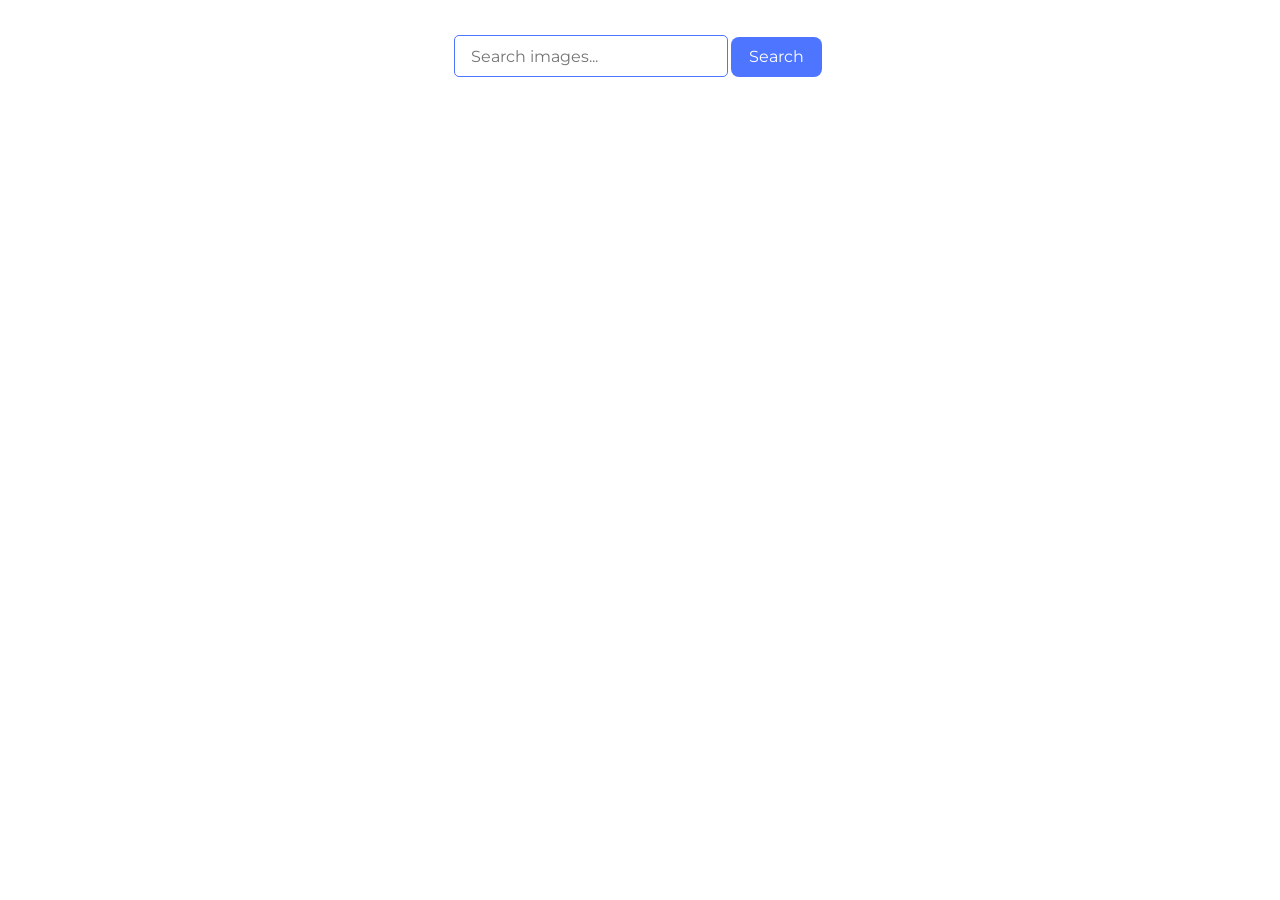
<file: src/index.html>
<!DOCTYPE html>
<html lang="en">
  <head>
    <meta charset="UTF-8" />
    <link rel="icon" type="image/svg+xml" href="/favicon.svg" />
    <meta name="viewport" content="width=device-width, initial-scale=1.0" />
    <title>Vanilla App Template</title>
    <link rel="preconnect" href="https://fonts.googleapis.com" />
    <link rel="preconnect" href="https://fonts.gstatic.com" crossorigin />
    <link
      href="https://fonts.googleapis.com/css2?family=DM+Sans&family=Montserrat:wght@400;500&family=Seymour+One&display=swap"
      rel="stylesheet"
    />
    <link
      rel="stylesheet"
      href="https://cdnjs.cloudflare.com/ajax/libs/modern-normalize/1.0.0/modern-normalize.min.css"
    />
    <link rel="stylesheet" href="./css/styles.css" />
  </head>
  <body>
    <form class="feedback-form" autocomplete="off">
      <input
        type="text"
        name="name"
        placeholder="Search images..."
        autofocus
        required
      />
      <button type="submit">Search</button>
    </form>
    <ul class="gallery"></ul>
    <script type="module" src="./main.js"></script>
  </body>
</html>
</file>
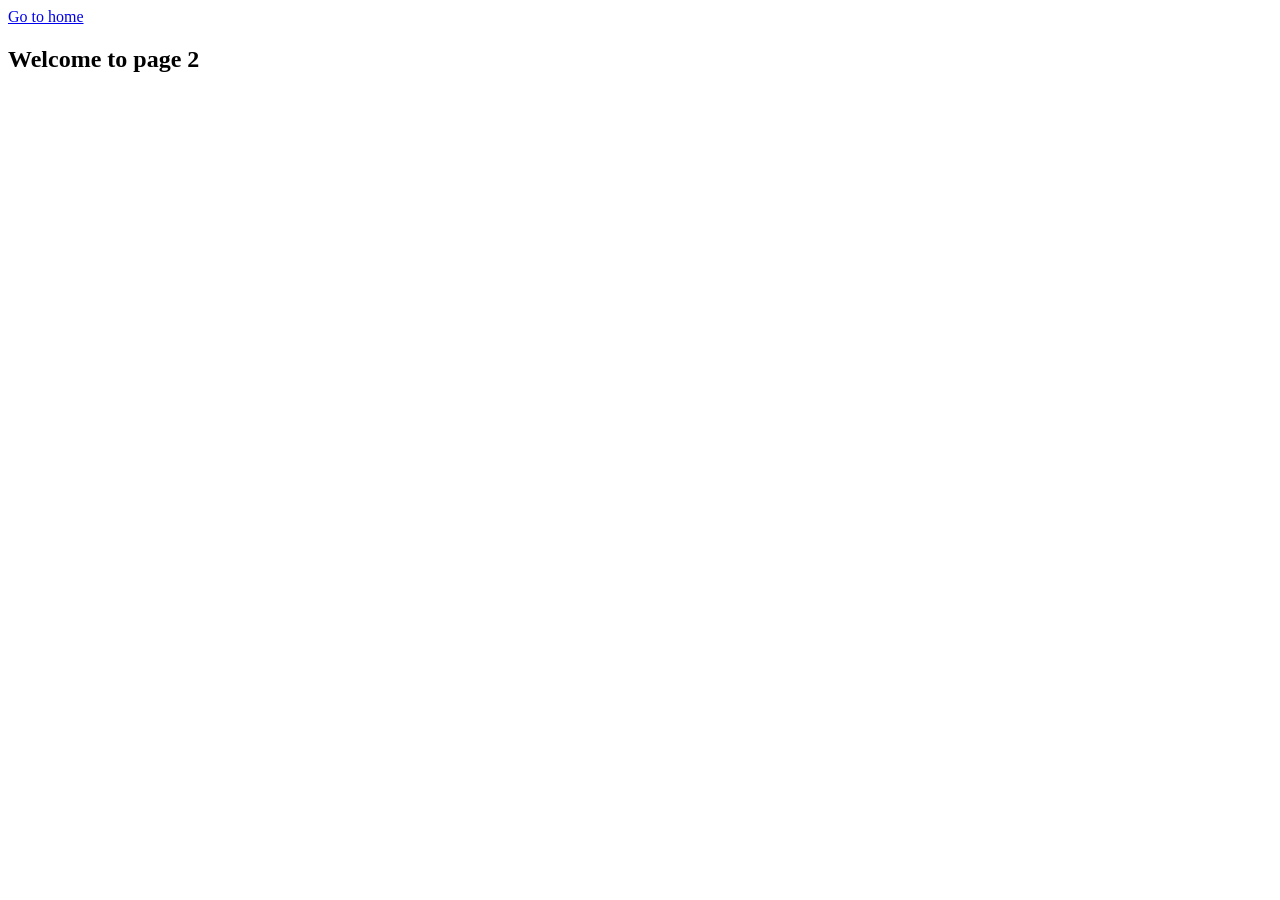
<file: page-2.html>
<!DOCTYPE html>
<html lang="en">
  <head>
    <meta charset="UTF-8" />
    <meta http-equiv="X-UA-Compatible" content="IE=edge" />
    <meta name="viewport" content="width=device-width, initial-scale=1.0" />
    <title>Page 2</title>
  </head>
  <body>
    <section>
      <a href="./index.html">Go to home</a>
      <h1>Welcome to page 2</h1>
    </section>
  </body>
</html>
</file>
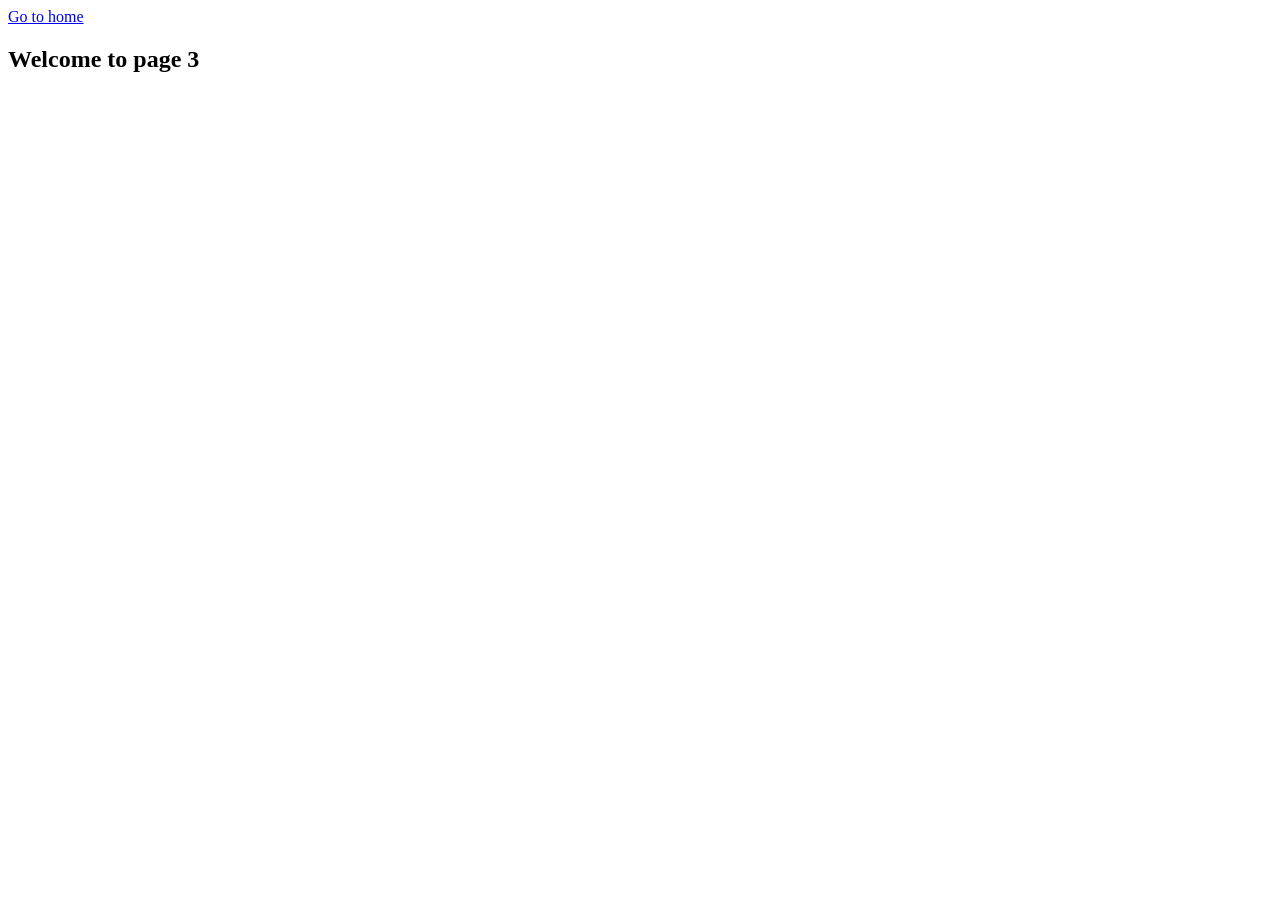
<file: page-3.html>
<!DOCTYPE html>
<html lang="en">
  <head>
    <meta charset="UTF-8" />
    <meta http-equiv="X-UA-Compatible" content="IE=edge" />
    <meta name="viewport" content="width=device-width, initial-scale=1.0" />
    <title>Page 3</title>
  </head>
  <body>
    <section>
      <a href="./index.html">Go to home</a>
      <h1>Welcome to page 3</h1>
    </section>
  </body>
</html>
</file>
<file: src/css/styles.css>
@import url('./reset.css');
@import url('./gallery.css');
*,
*::before,
*::after {
  box-sizing: border-box;
}

.feedback-form {
  margin-top: 36px;
  margin-bottom: 32px;
  margin-left: auto;
  margin-right: auto;
  width: 371px;
  height: 40px;
  font-family: 'Montserrat';
  font-size: 16;
}

input {
  width: 272px;
  height: 100%;
  font-family: inherit;
  padding: 8px 16px;
  border: none;
  border-radius: 4px;
  outline: 1px solid #808080;
}

input:hover {
  outline: 1px solid #000000;
}

input:active,
input:focus {
  outline: 1px solid #4e75ff;
  color: #2e2f42;
}

button {
  width: 91px;
  height: 100%;
  background-color: #4e75ff;
  color: white;
  border-radius: 8px;
  border: none;
  font-family: inherit;
}

button:hover {
  background-color: #6c8cff;
  cursor: pointer;
}

.loader {
  margin-top: 100px;
  margin-left: auto;
  margin-right: auto;
  width: 48px;
  height: 48px;
  border: 5px solid #fff;
  border-bottom-color: #ff3d00;
  border-radius: 50%;
  /* display: inline-block; */
  display: block;
  box-sizing: border-box;
  animation: rotation 1s linear infinite;
}

@keyframes rotation {
  0% {
    transform: rotate(0deg);
  }

  100% {
    transform: rotate(360deg);
  }
}
</file>
